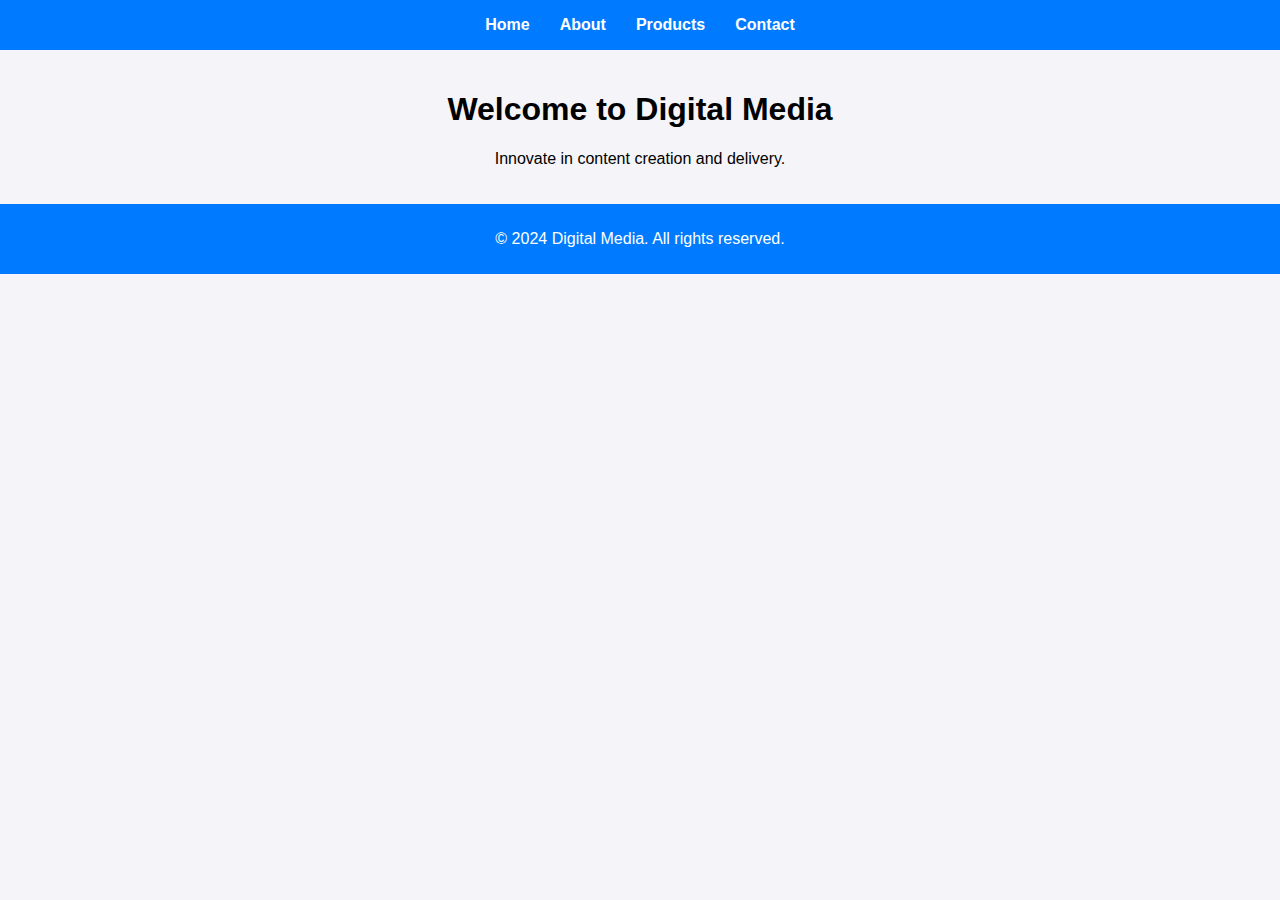
<file: index.html>
<!DOCTYPE html>
<html lang="en">
<head>
    <meta charset="UTF-8">
    <meta name="viewport" content="width=device-width, initial-scale=1.0">
    <link rel="stylesheet" href="style.css">
    <title>Digital Media</title>
</head>
<body>
    <header>
        <nav>
            <ul>
                <li><a href="index.html">Home</a></li>
                <li><a href="about.html">About</a></li>
                <li><a href="products.html">Products</a></li>
                <li><a href="contact.html">Contact</a></li>
            </ul>
        </nav>
    </header>
    <main>
        <section>
            <h1>Welcome to Digital Media</h1>
            <p>Innovate in content creation and delivery.</p>
        </section>
    </main>
    <footer>
        <p>&copy; 2024 Digital Media. All rights reserved.</p>
    </footer>
</body>
</html>
</file>
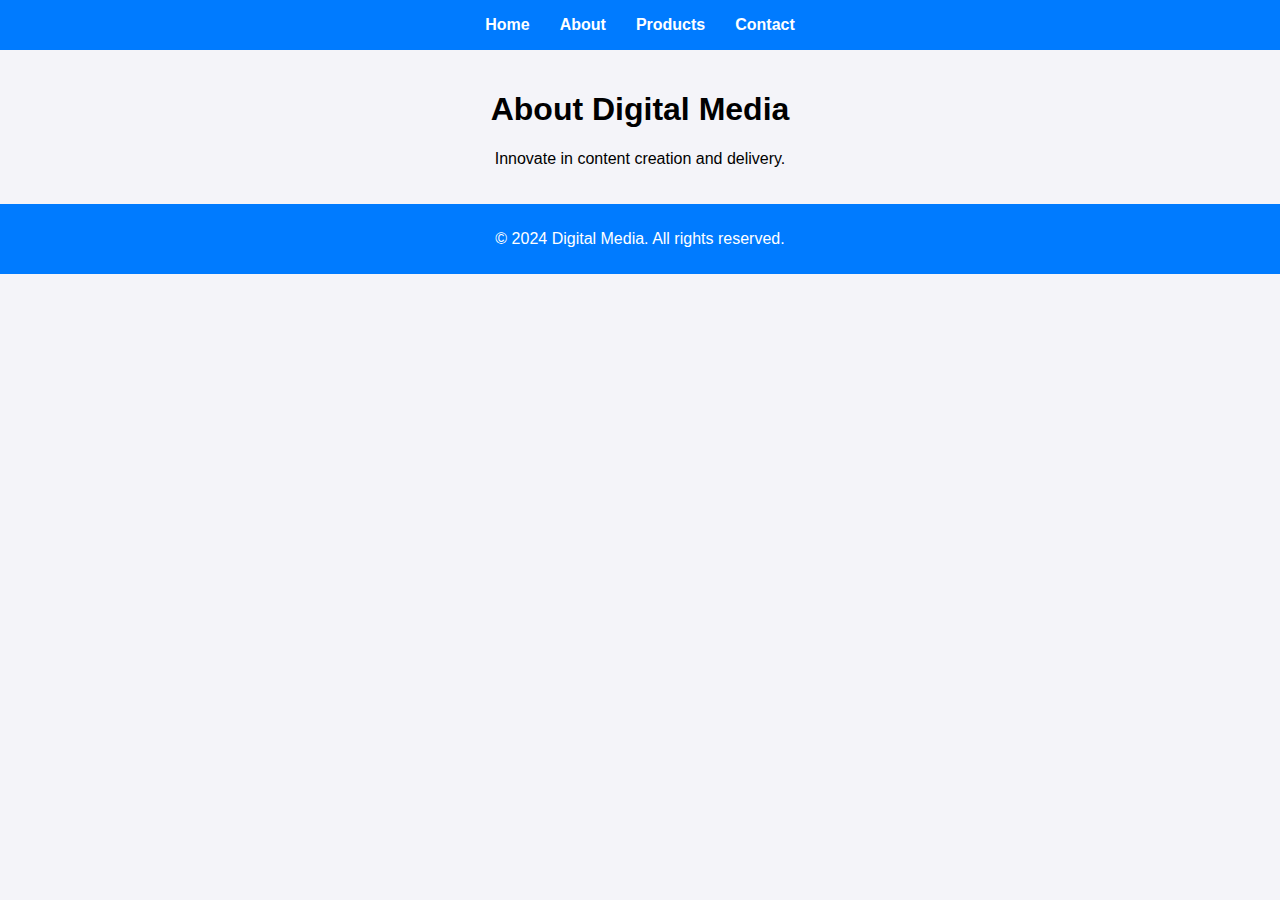
<file: about.html>
<!DOCTYPE html>
<html lang="en">
<head>
    <meta charset="UTF-8">
    <meta name="viewport" content="width=device-width, initial-scale=1.0">
    <link rel="stylesheet" href="style.css">
    <title>About - Digital Media</title>
</head>
<body>
    <header>
        <nav>
            <ul>
                <li><a href="index.html">Home</a></li>
                <li><a href="about.html">About</a></li>
                <li><a href="products.html">Products</a></li>
                <li><a href="contact.html">Contact</a></li>
            </ul>
        </nav>
    </header>
    <main>
        <h1>About Digital Media</h1>
        <p>Innovate in content creation and delivery.</p>
    </main>
    <footer>
        <p>&copy; 2024 Digital Media. All rights reserved.</p>
    </footer>
</body>
</html>
</file>
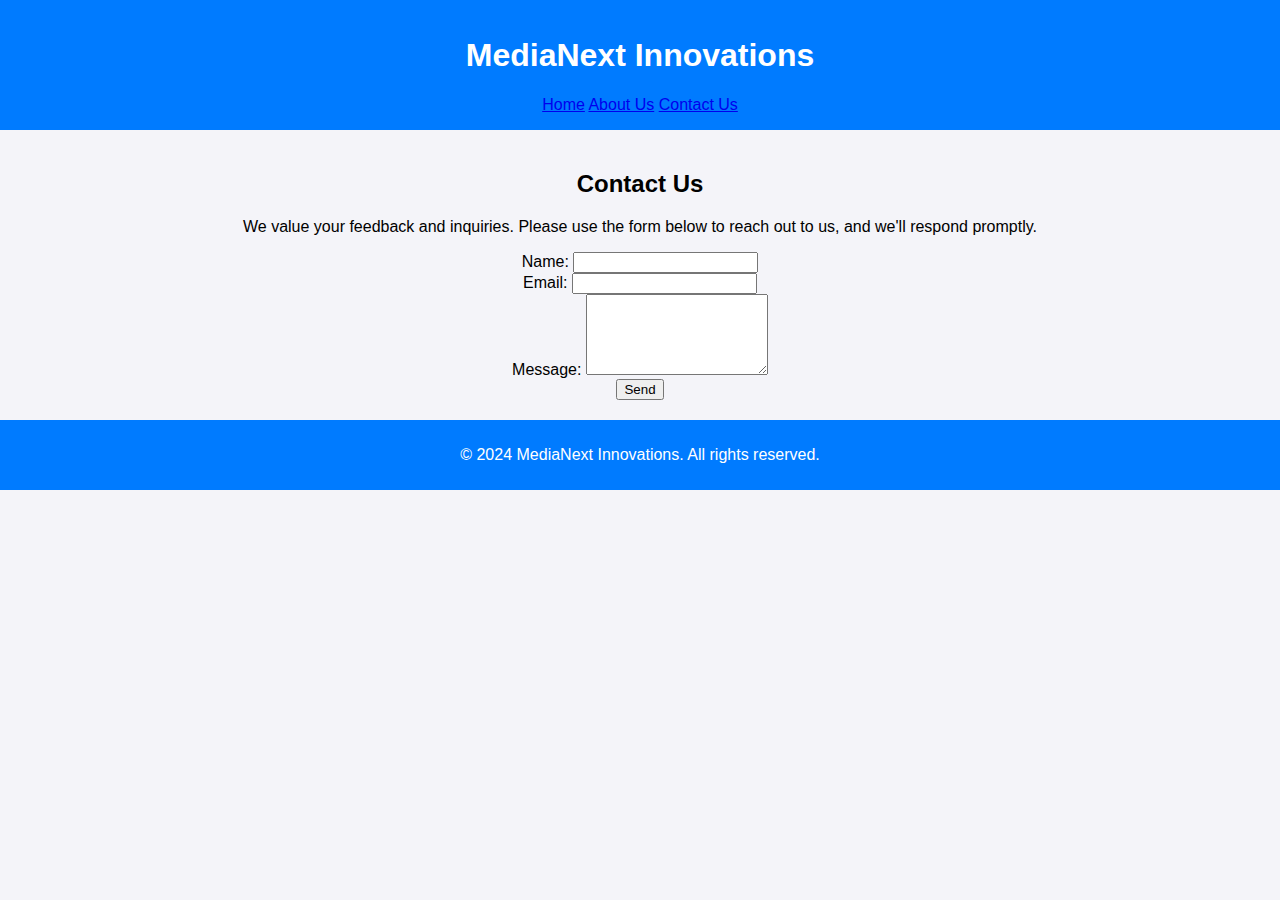
<file: contact_medianext.html>
<!DOCTYPE html>
<html lang="en">
<head>
    <meta charset="UTF-8">
    <meta name="viewport" content="width=device-width, initial-scale=1.0">
    <title>Contact Us - MediaNext Innovations</title>
    <link rel="stylesheet" href="style.css">
</head>
<body>
    <header>
        <h1>MediaNext Innovations</h1>
        <nav>
            <a href="index.html">Home</a>
            <a href="about.html">About Us</a>
            <a href="contact.html">Contact Us</a>
        </nav>
    </header>
    <main>
        <h2>Contact Us</h2>
        <p>We value your feedback and inquiries. Please use the form below to reach out to us, and we'll respond promptly.</p>
        <form action="#" method="post">
            <label for="name">Name:</label>
            <input type="text" id="name" name="name" required>
            <br>
            <label for="email">Email:</label>
            <input type="email" id="email" name="email" required>
            <br>
            <label for="message">Message:</label>
            <textarea id="message" name="message" rows="5" required></textarea>
            <br>
            <button type="submit">Send</button>
        </form>
    </main>
    <footer>
        <p>&copy; 2024 MediaNext Innovations. All rights reserved.</p>
    </footer>
</body>
</html>
</file>
<file: style.css>
body {
    font-family: Arial, sans-serif;
    margin: 0;
    padding: 0;
    background-color: #f4f4f9;
}

header {
    background-color: #007bff;
    color: white;
    padding: 1em 0;
    text-align: center;
}

nav ul {
    list-style: none;
    margin: 0;
    padding: 0;
    display: flex;
    justify-content: center;
}

nav ul li {
    margin: 0 15px;
}

nav ul li a {
    color: white;
    text-decoration: none;
    font-weight: bold;
}

main {
    padding: 20px;
    text-align: center;
}

footer {
    text-align: center;
    padding: 10px;
    background-color: #007bff;
    color: white;
}
</file>
